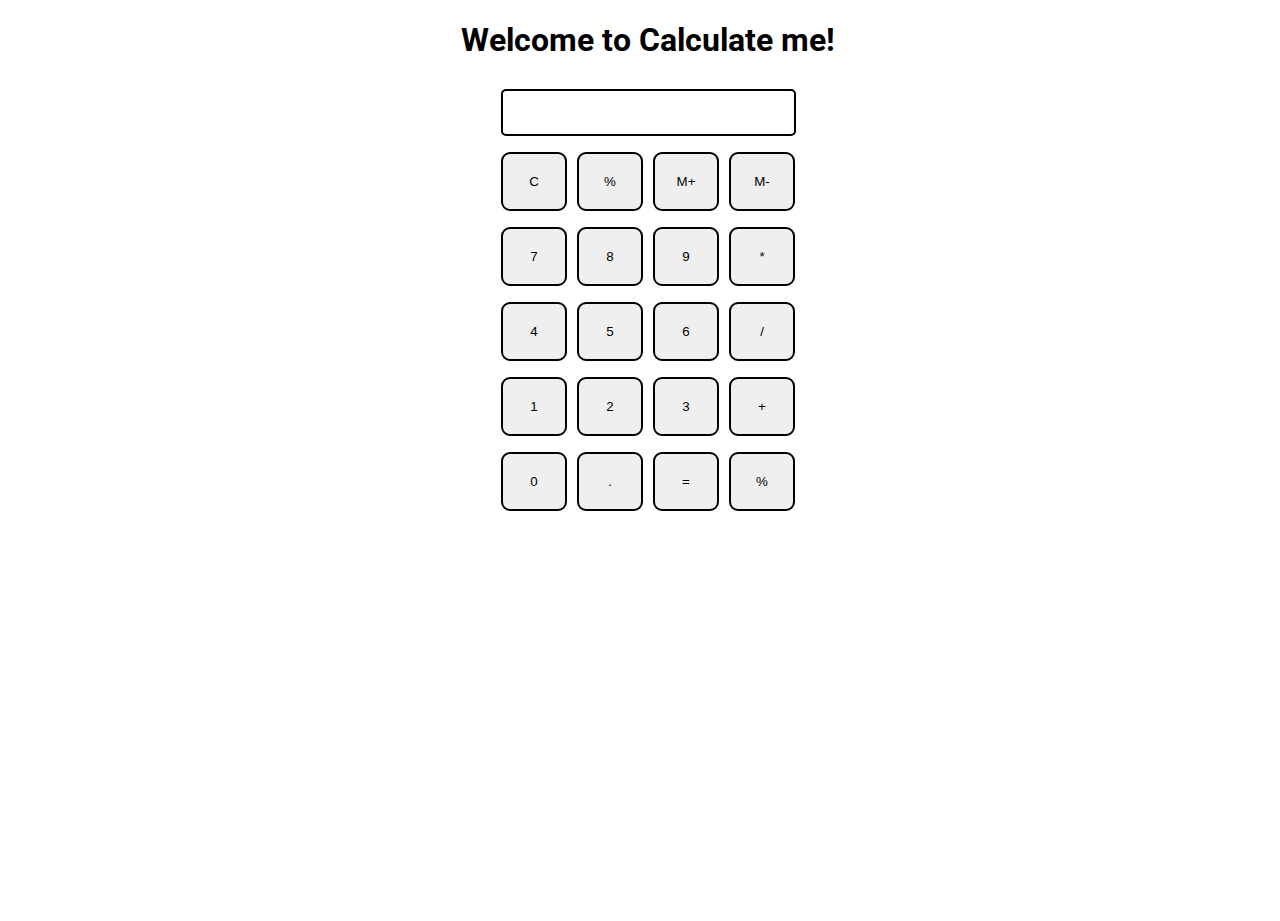
<file: javascripte/index.html>
<!DOCTYPE html>
<html lang="en">
<head>
    <meta charset="UTF-8">
    <meta name="viewport" content="width=device-width, initial-scale=1.0">
    <title>Calculate me</title>
    <link href="style.css" rel="stylesheet" type="text/css" />
    <link href="utils.css" rel="stylesheet" type="text/css" />
</head>
<body>
    <h1 class=" text-center">Welcome to Calculate me!</h1>
  <div class="container  flex flex-col items-center  mx-auto m-w-20">
    <div class="row">
      <input class="input" type="text" />


    </div>
    <div class="row ">
      <button class="button">C</button>
      <button class="button">%</button>
      <button class="button">M+</button>
      <button class="button">M-</button>

    </div>
    <div class="row ">
      <button class="button">7</button>
      <button class="button">8</button>
      <button class="button">9</button>
      <button class="button">*</button>

    </div>

    <div class="row ">
      <button class="button">4</button>
      <button class="button">5</button>
      <button class="button">6</button>
      <button class="button">/</button>

    </div>
    <div class="row ">
      <button class="button">1</button>
      <button class="button">2</button>
      <button class="button">3</button>
      <button class="button">+</button>

    </div>
    <div class="row ">
      <button class="button">0</button>
      <button class="button">.</button>
      <button class="button">=</button>
      <button class="button">%</button>

    </div>
  </div>
</body>
<script src="first.js"></script>
</html>
</file>
<file: javascripte/style.css>
@import url('https://fonts.googleapis.com/css2?family=Lato:ital,wght@0,100;0,300;0,400;0,700;0,900;1,100;1,300;1,400;1,700;1,900&display=swap');
@import url('https://fonts.googleapis.com/css2?family=Lato:ital,wght@0,100;0,300;0,400;0,700;0,900;1,100;1,300;1,400;1,700;1,900&family=Roboto:ital,wght@0,100..900;1,100..900&display=swap');

html,
body {
  height: 100%;
  width: 100%;
  font-family: 'Roboto', sans-serif;
}


.button {
  padding: 20px;
  margin: 0 3px;
  border: 2px solid black;
  border-radius: 9px;
  cursor: pointer;
}

.row {
  margin: 8px 0;
}

.row input {
  margin: 0;
  padding: 10px 0px;
  border: 2px solid black;
  border-bottom: 2px solid black;
  border-radius: 5px;
  font-size: 20px;
  width: 291px;
}
</file>
<file: javascripte/utils.css>
.text-center {
    text-align: center;
  }
  
  .bg-red {
    background-color: red;
  }
  
  .mx-auto {
    margin: auto;
  }
  
  
  .flex {
    display: flex;
  }
  
  .flex-col {
    flex-direction: column;
  }
  
  .items-center {
    align-items: center;
  }
  
  .row {
    margin: 8px 0;
  }
  
  .button {
    padding: 20px;
    margin: 0 3px;
    width: 66px;
    border: 2px solid black;
    border-radius: 9px;
    cursor: pointer;
  }
</file>
